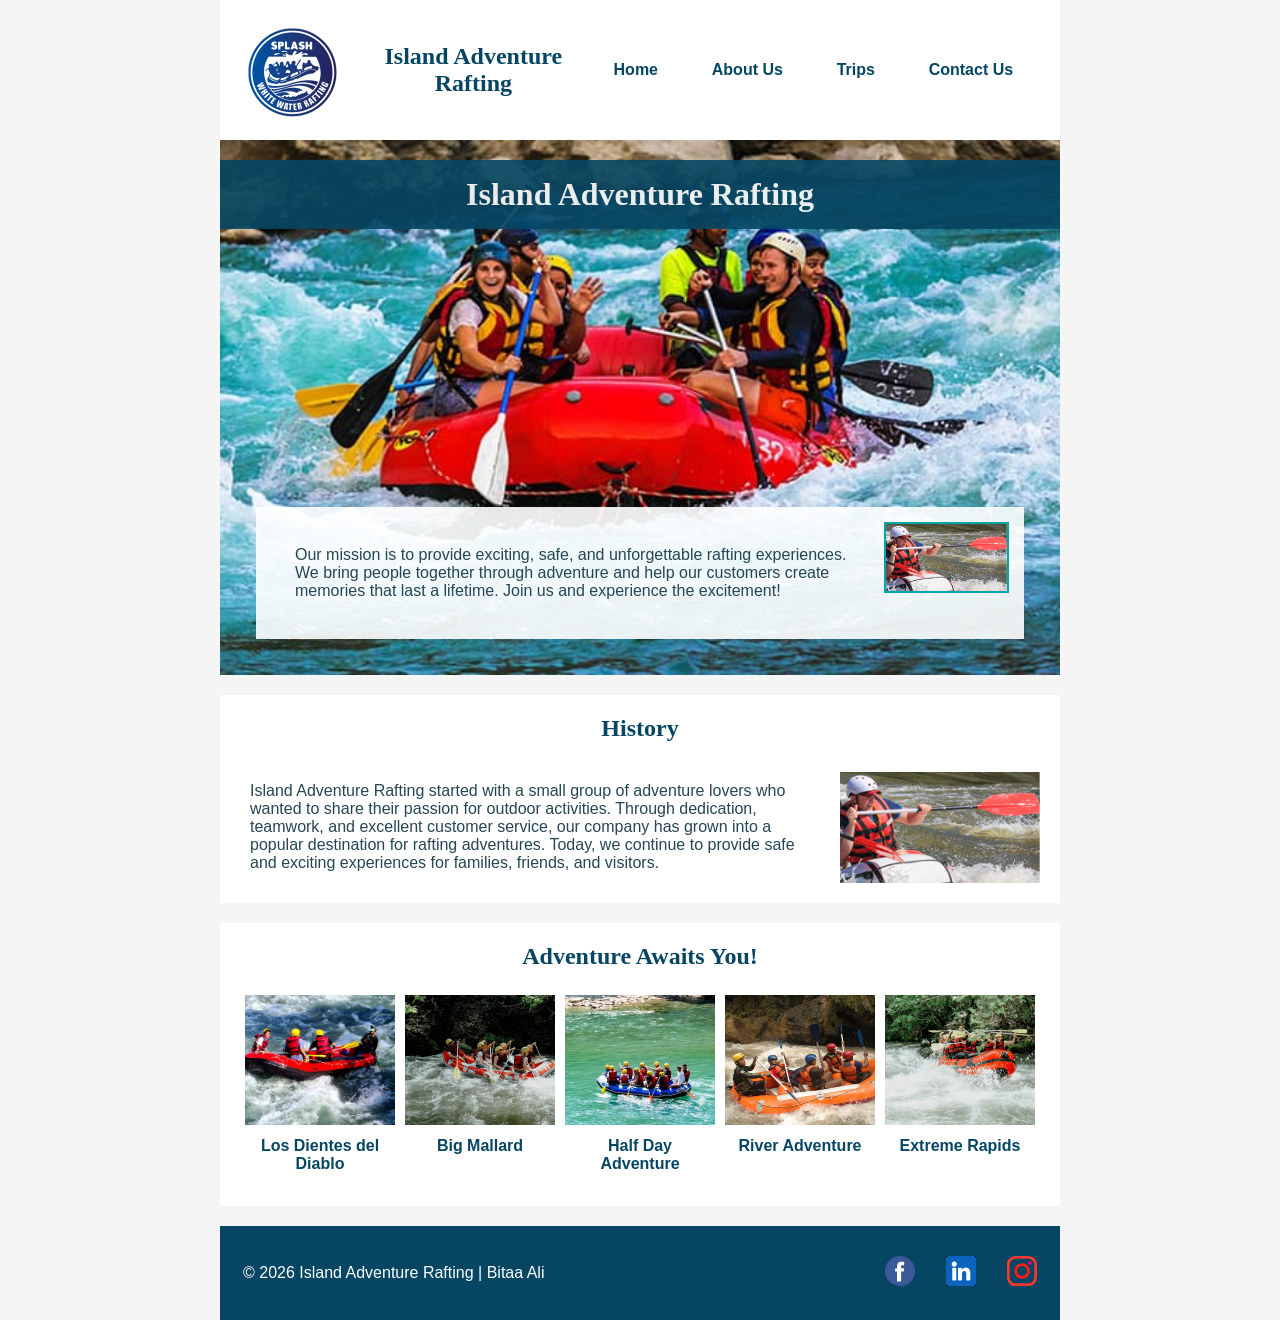
<file: wwr/about.html>
<!DOCTYPE html>
<html lang="en-US">

<head>
    <meta charset="UTF-8">
    <meta name="viewport" content="width=device-width, initial-scale=1.0">
    <meta name="description" content="Learn about Island Adventure Rafting, our history, mission, and exciting rafting adventures.">
    <meta name="author" content="Bitaa Ali">
    <title>About Us | Island Adventure Rafting </title>
    <link rel="stylesheet" href="styles/rafting.css">
</head>

<body>
    <header>
        <img src="images/z-splash.png" alt="Island Adventure Rafting Logo">

        <h1>Island Adventure Rafting</h1>

        <nav>
            <ul>
                <li><a href="index.html">Home</a></li>
                <li><a href="about.html">About Us</a></li>
                <li><a href="trips.html">Trips</a></li>
                <li><a href="contact.html">Contact Us</a></li>
            </ul>
        </nav>
    </header>

    <main>
        <div class="hero">
            <img src="images/rafting17_600.jpg" alt="A group enjoying white water rafting">

            <h1>Island Adventure Rafting</h1>

            <article>
                <img src="images/happy-rafting.png" alt="Happy rafting customer">

                <p>
                    Our mission is to provide exciting, safe, and unforgettable
                    rafting experiences. We bring people together through
                    adventure and help our customers create memories that
                    last a lifetime. Join us and experience the excitement!
                </p>
            </article>
        </div>

        <section class="history">
            <h2>History</h2>

            <p>
                Island Adventure Rafting started with a small group of
                adventure lovers who wanted to share their passion for
                outdoor activities. Through dedication, teamwork, and
                excellent customer service, our company has grown into
                a popular destination for rafting adventures. Today,
                we continue to provide safe and exciting experiences
                for families, friends, and visitors.
            </p>

            <img src="images/happy-rafting.png" alt="Happy rafting customers enjoying their adventure">
        </section>

        <section class="adventures">
            <h2>Adventure Awaits You!</h2>

            <figure>
                <img src="images/rafting1.jpg" alt="Rafting through exciting rapids">
                <figcaption>Los Dientes del Diablo</figcaption>
            </figure>

            <figure>
                <img src="images/rafting2.jpg" alt="White water rafting">
                <figcaption>Big Mallard</figcaption>
            </figure>

            <figure>
                <img src="images/rafting3.jpg" alt="Group enjoying a rafting trip">
                <figcaption>Half Day Adventure</figcaption>
            </figure>

            <figure>
                <img src="images/rafting4.jpg" alt="Rafting through a river">
                <figcaption>River Adventure</figcaption>
            </figure>

            <figure>
                <img src="images/rafting5.jpg" alt="Friends enjoying rafting">
                <figcaption>Extreme Rapids</figcaption>
            </figure>
        </section>
    </main>

    <footer>
        <p>© 2026 Island Adventure Rafting | Bitaa Ali</p>

        <nav class="socialmedia">
            <a href="https://facebook.com">
                <img src="images/facebook.svg" alt="Facebook">
            </a>

            <a href="https://linkedin.com">
                <img src="images/linkedin.svg" alt="LinkedIn">
            </a>

            <a href="https://instagram.com">
                <img src="images/instagram.svg" alt="Instagram">
            </a>
        </nav>
    </footer>
</body>

</html>
</file>
<file: wwr/styles/rafting.css>
/* CSS Variables */
:root {
    --primary-color: #064663;
    --secondary-color: #00a6a6;
    --accent1-color: #f4a261;
    --accent2-color: #ffffff;

    --heading-font: Georgia, serif;
    --body-font: Arial, Helvetica, sans-serif;
}

/* CSS Reset */
* {
    margin: 0;
    padding: 0;
    box-sizing: border-box;
}

/* Body */
body {
    font-family: var(--body-font);
    color: #264653;
    background-color: #f5f5f5;
}

/* Header, Main and Footer */
header,
main,
footer {
    width: 840px;
    margin: 0 auto;
}

/* Header */
header {
    display: grid;
    grid-template-columns: 120px 1fr 2fr;
    align-items: center;
    padding: 20px;
    background-color: var(--accent2-color);
}

header img {
    width: 100px;
    height: auto;
}

header h1 {
    font-size: 1.5rem;
    text-align: center;
}

/* Navigation */
nav ul {
    display: flex;
    list-style: none;
    justify-content: space-around;
    align-items: center;
}

nav li {
    flex: 1 1 auto;
}

nav a {
    display: block;
    text-decoration: none;
    color: var(--primary-color);
    font-weight: bold;
    padding: 15px 8px;
    text-align: center;
}

nav a:hover {
    color: var(--accent1-color);
    text-decoration: underline;
}

/* Headings */
h1,
h2 {
    font-family: var(--heading-font);
    color: var(--primary-color);
}

h2 {
    text-align: center;
}

/* Paragraphs and sections */
p,
section,
article {
    margin: 16px;
    padding: 8px;
}

/* Hero */
.hero {
    position: relative;
}

.hero > img {
    display: block;
    width: 100%;
    height: auto;
}

/* Hero heading */
.hero h1 {
    position: absolute;
    top: 20px;
    width: 100%;
    padding: 16px;
    text-align: center;
    opacity: 0.9;
    background-color: var(--primary-color);
    color: var(--accent2-color);
}

/* Article */
.hero article {
    position: absolute;
    bottom: 20px;
    left: 20px;
    right: 20px;
    background-color: rgba(255, 255, 255, 0.9);
    padding: 15px;
}

.hero article img {
    float: right;
    width: 125px;
    margin-left: 15px;
    border: 2px solid var(--secondary-color);
}

/* Sections */
section {
    background-color: var(--accent2-color);
    padding: 20px;
    margin: 20px 0;
}

/* Footer */
footer {
    background-color: var(--primary-color);
    color: var(--accent2-color);
    display: flex;
    justify-content: space-between;
    align-items: center;
    padding: 15px;
}

footer p {
    margin: 0;
}

/* Social Media */
.socialmedia {
    display: flex;
    gap: 15px;
}

.socialmedia a {
    text-decoration: none;
}

.socialmedia img {
    width: 30px;
    height: 30px;
}

/* History Section */
.history {
    display: grid;
    grid-template-columns: 1fr 200px;
    gap: 30px;
    align-items: center;
}

.history h2 {
    grid-column: 1 / 3;
}

.history p {
    margin: 0;
    padding: 10px;
}

.history img {
    width: 100%;
    height: auto;
}

/* Adventures Section */
.adventures {
    display: flex;
    flex-wrap: wrap;
    justify-content: space-between;
    align-items: flex-start;
}

.adventures h2 {
    width: 100%;
    margin-bottom: 20px;
}

.adventures figure {
    flex: 1 1 140px;
    margin: 5px;
    text-align: center;
}

.adventures img {
    width: 100%;
    height: 130px;
    object-fit: cover;
}

.adventures figcaption {
    padding: 8px 4px;
    font-weight: bold;
    color: var(--primary-color);
}
</file>
